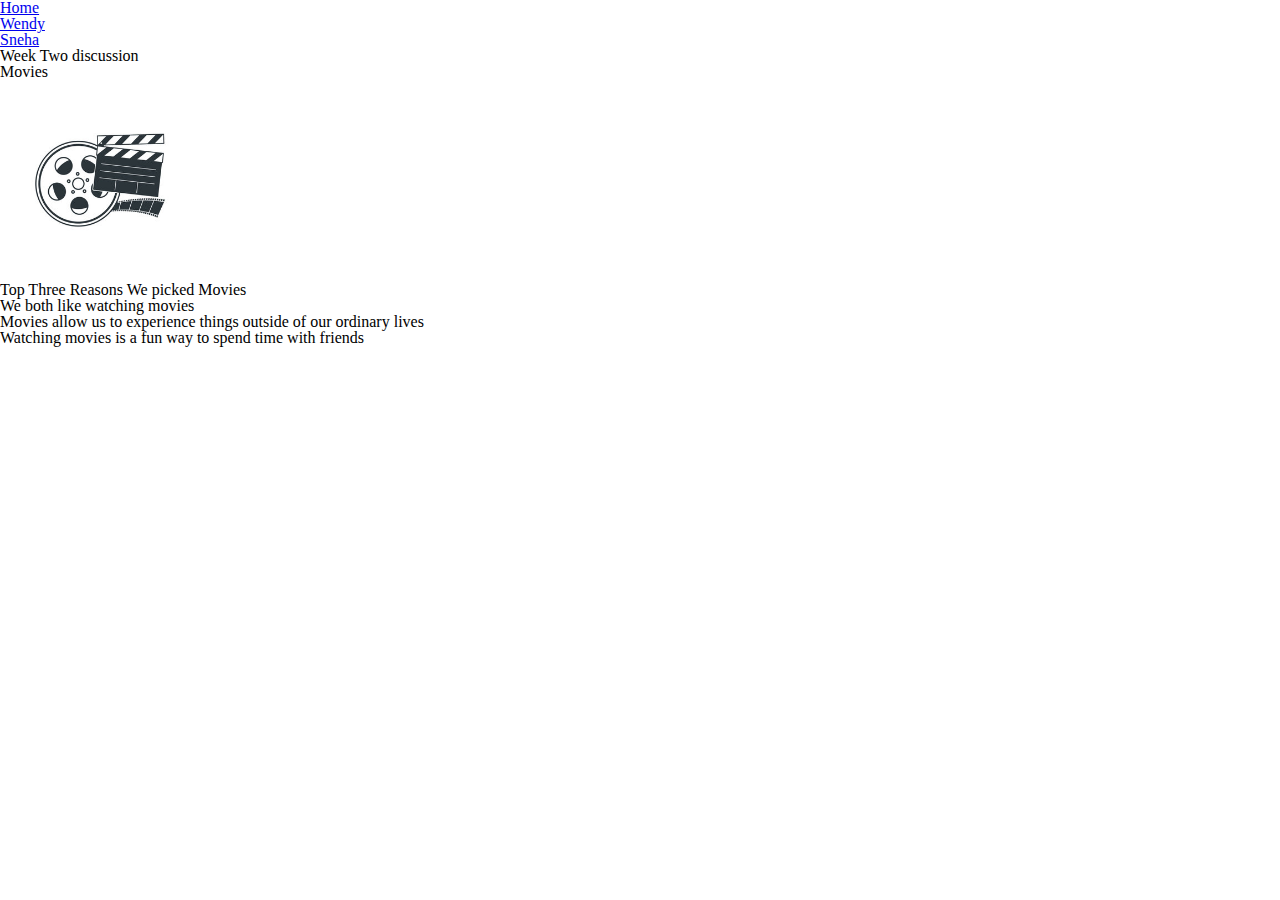
<file: index.html>
<!DOCTYPE html>
<html lang="en">
<head>
    <meta charset="UTF-8">
    <meta http-equiv="X-UA-Compatible" content="IE=edge">
    <meta name="viewport" content="width=device-width, initial-scale=1.0">
    <link rel="stylesheet" href="css/html5reset.css">
    <!-- <link rel="stylesheet" href="css/student1.css"> -->
    <!-- <link rel="stylesheet" href="css/student2.css"> -->
    <!-- <link rel="stylesheet" href="css/student3.css"> -->
    <title>Week 2 Discussion</title>
</head>
<body>
    <header>
        <nav>
            <ul>
                <li><a href = "index.html">Home</a></li>
                <li><a href="wendy.html">Wendy</a></li>
                <li><a href="sneha.html">Sneha</a></li>
            </ul>
        </nav>
        <h1>Week Two discussion</h1>
    </header>
    
    <main>
        <h2>Movies</h2>
        <img src = "images/movie_logo.jpg" width="200" alt = "a figure for a film roll and production board">

        <h3>Top Three Reasons We picked Movies</h3>
        <ul>
            <li>We both like watching movies</li>
            <li>Movies allow us to experience things outside of our ordinary lives</li>
            <li>Watching movies is a fun way to spend time with friends</li>
        </ul>
    </main>
    
</body>
</html>
</file>
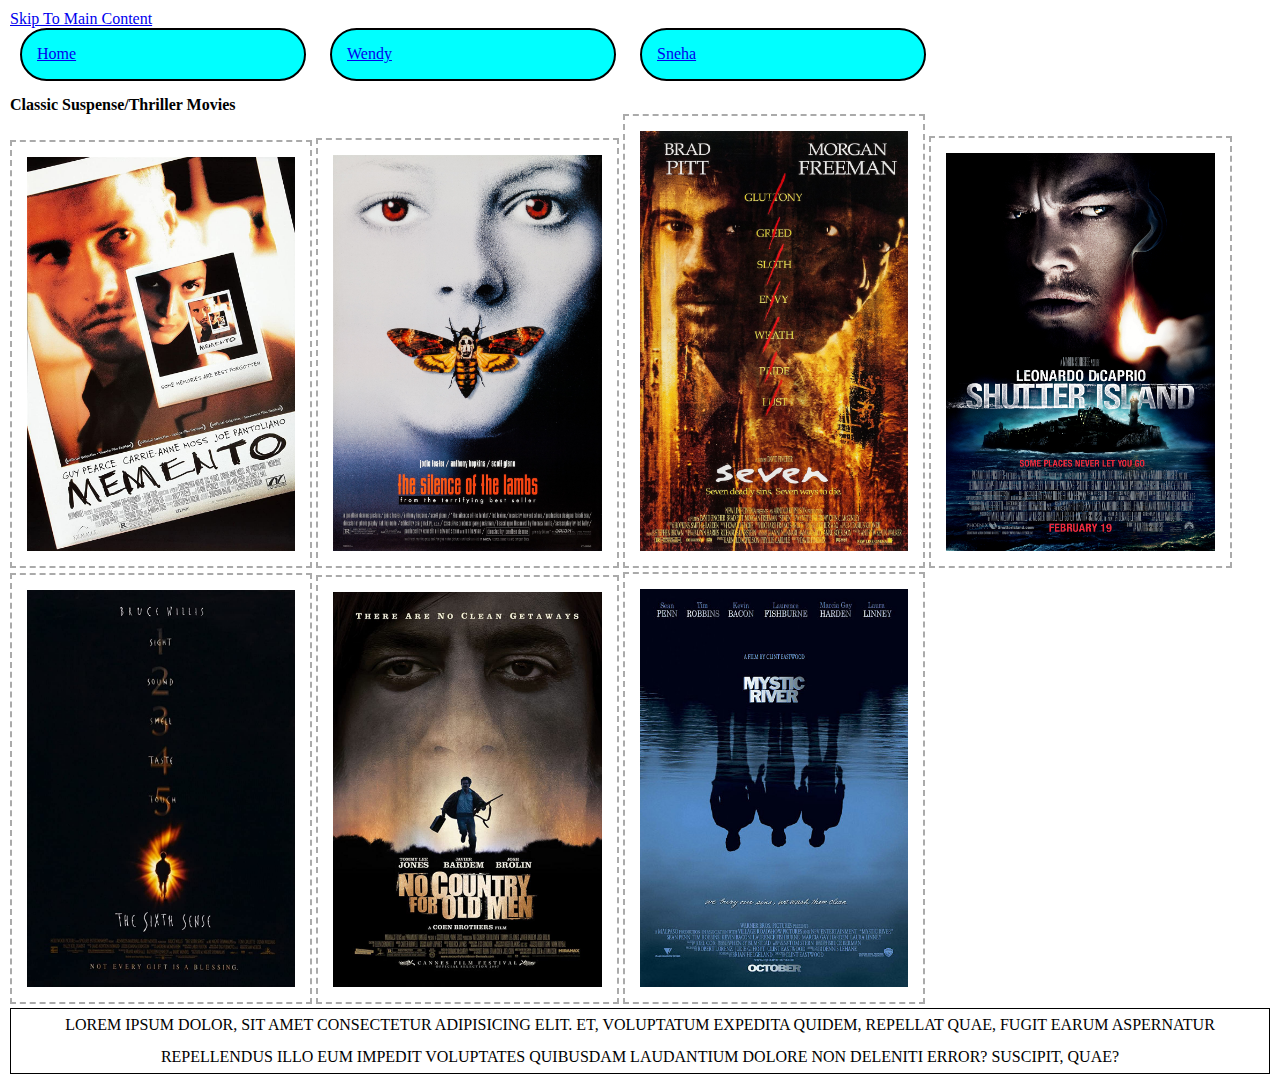
<file: wendy.html>
<!DOCTYPE html>
<html lang="en">
<head>
    <meta charset="UTF-8">
    <meta http-equiv="X-UA-Compatible" content="IE=edge">
    <meta name="viewport" content="width=device-width, initial-scale=1.0">
    <link rel="stylesheet" href="css/html5reset.css">
    <link rel="stylesheet" href="css/student2.css">
    <title>Suspense Movies</title>
</head>
<body>
    <a href="#main">Skip To Main Content</a>
    <header>
        <nav>
            <ul>
                <li><a href="index.html">Home</a></li>
                <li><a href="wendy.html">Wendy</a></li>
                <li><a href="sneha.html">Sneha</a></li>
            </ul>
        </nav>
        <h1>Classic Suspense/Thriller Movies</h1>
    </header>

    <main>
        <!-- source: https://www.imdb.com/title/tt0209144/ -->
        <img src="images/momento.jpg" width="200" alt="a man and a woman on a white notesheet">

        <!-- source: https://www.imdb.com/title/tt0102926/ -->
        <img src="images/the_silence_of_the_lambs.jpg" width="200" alt="a woman with a butterfly on her mouth">

        <!-- source: https://www.imdb.com/title/tt0114369/ -->
        <img src="images/se7en.jpg" width="200" alt="Brad Pitt and Morgan Freeman on the movie poster">

        <!-- source: https://www.imdb.com/title/tt1130884/ -->
        <img src="images/shutter_island.jpg" width="200" alt="Leonado DiCaprio's face and a figure of an island">

        <!-- source: https://www.imdb.com/title/tt0167404/ -->
        <img src="images/the_sixth_sense.jpg" width="200" alt="numbers counting from one to six with a black background">

        <!-- source: https://www.imdb.com/title/tt0477348/ -->
        <img src="images/no_country_for_old_man.jpg" width="200" alt="a man running with a gun">

        <!-- source: https://www.imdb.com/title/tt0327056/ -->
        <img src="images/mystic_river.jpg" width="200" alt="river reflection of three standing men">

        <p> Lorem ipsum dolor, sit amet consectetur adipisicing elit. Et, voluptatum expedita quidem, repellat quae, fugit earum aspernatur repellendus illo eum impedit voluptates quibusdam laudantium dolore non deleniti error? Suscipit, quae?</p>
    </main>
</body>
</html>
</file>
<file: css/student1.css>
/*
body {
    background-color: yellow;
}

h1 {
    color: red;
    font-family: Arial, Helvetica, sans-serif;
    font-size: 50px;
    background-color: green;
}

h2 {
    background-color: aqua;
}

.cookies {
    background-color: fuchsia;
}

img {
    display: block;
}

*/

body{
    margin:5px;
    padding:5px;
    line-height:1.15;
 }
  
h1,h2, h3{
    font-weight: bold;
    margin-top:15px;

}
ul li{
    display: inline-block;
    margin: 0 10px;
    margin-left: 25px;
    list-style-type: upper-roman;
}

nav li {
    border: 2px solid black;
    background-color: aqua;
    border-radius: 25px;
    font-family: 'Lucida Sans', 'Lucida Sans Regular', 'Lucida Grande';
    padding: 15px;
    margin: 20px;
    width: 20%;
    display: inline-block;
}

main img {
    box-sizing: border-box;
    width: 24%;
    padding: 15px;
    margin: 0;
    border: 5px dashed green;
}

main p {
    font-size: 20px;
    color: green;
    font-family: 'Courier New', Courier, monospace;
}
</file>
<file: css/student2.css>
body{
    margin:5px;
    padding:5px;
    line-height:1.15;
}
 
h1,h2, h3{
    font-weight: bold;
    margin-top:15px;
 
}
ul li{
    margin-left: 25px;
    list-style-type: upper-roman;
    
}

nav ul li {
    display: inline-block;
    margin: 0 10px;
    border: solid 2px #000000;
    border-radius: 40px;
    padding: 15px;
    width: 20%;
    background-color: #00FFFF;
}

img {
    box-sizing: border-box;
    width: 24%;
    padding: 15px;
    border: dashed 2px #AAAAAA;
    margin: 0;
}

p {
    text-align: center;
    text-transform: uppercase;
    line-height: 2;
    border: groove 1px #000000;
}
</file>
